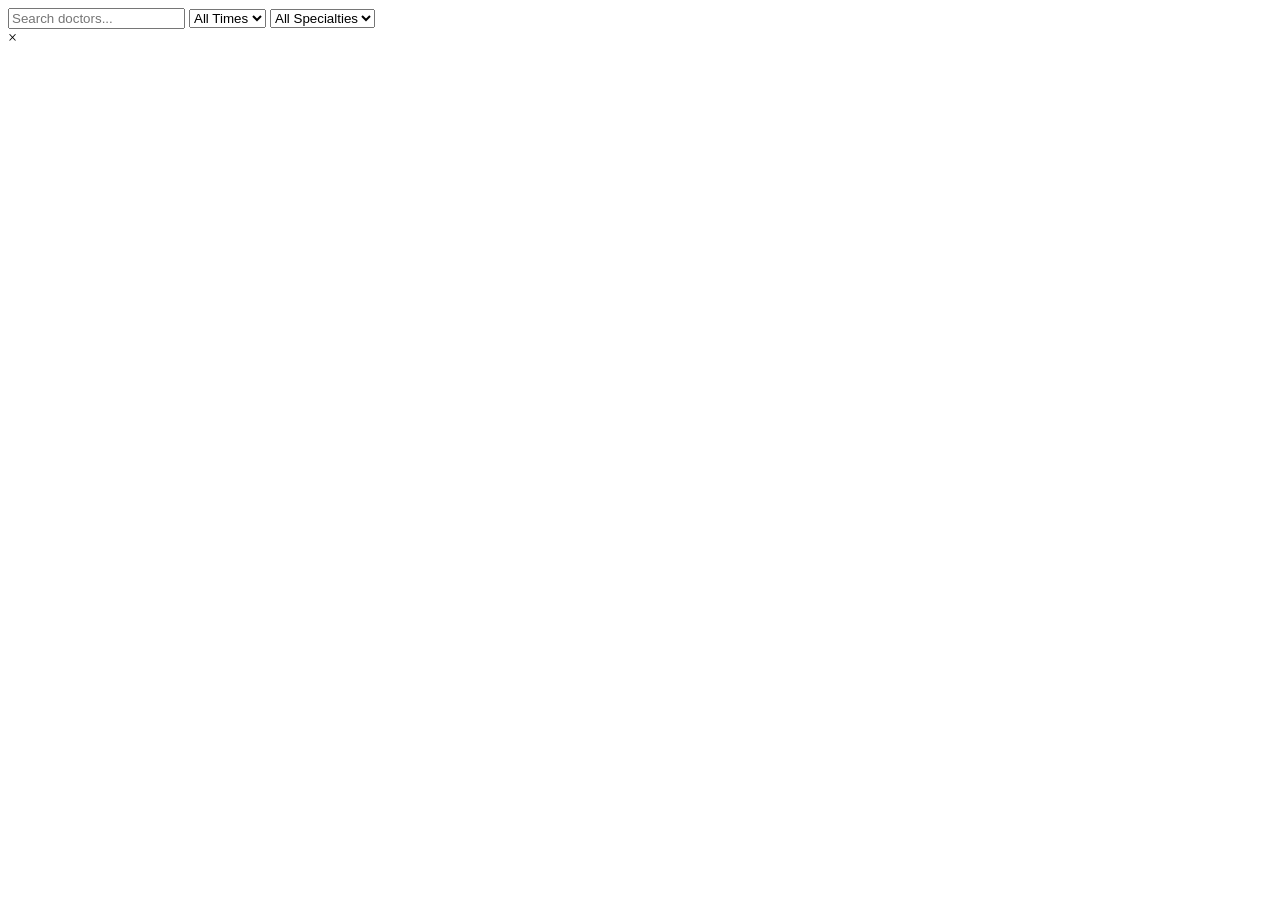
<file: app/src/main/resources/templates/admin/adminDashboard.html>
<!-- adminDashboard.html -->

<!-- 
Step-by-Step Explanation of `adminDashboard.html`
This file creates the Admin Dashboard interface for managing doctor-related data 
with search, filter, and modal functionality.


1. Declare the Document Type

   * Use `<!DOCTYPE html>` to ensure HTML5 standards for consistent rendering across browsers.

2. Begin the HTML Document with Thymeleaf Namespace

   * Add the `<html>` tag with `xmlns:th="http://www.thymeleaf.org"` to allow Thymeleaf-specific attributes in Spring-based apps.

3. Head Section – Metadata and Resources

   * Open the `<head>` section for meta info and links to assets and scripts.

4. Set Character Encoding

   * Use UTF-8 to support all characters and prevent encoding issues.

5. Set the Favicon

   * Add a favicon for browser tabs using Thymeleaf pathing: 
     `<link rel="icon" type="image/png" th:href="@{/assets/images/logo/logo.png}" />`.

6. Set the Page Title

   * Give the page a title, e.g., `"Admin Dashboard"`, which will show in the browser tab.

7. Link CSS Stylesheets

   * Include dashboard-specific styles and global site-wide styles:
     - `adminDashboard.css` for layout and design of this page.
     - `style.css` for shared UI components.

8. Link JavaScript Files (with `defer`)

   * Use Thymeleaf's `th:src` to include JS components and utilities:
     - `render.js` (rendering content)
     - `util.js` (utility functions)
     - `header.js` and `footer.js` (for dynamic header/footer)
   * Use `defer` so scripts execute after the HTML is fully parsed.

9. Close the Head and Begin the Body

    * Start the visible part of the webpage. `onload="renderContent()"` is used to call a function when the page is ready.

10. Create the Container

    * Add a `div` with class `container` for layout control.

11. Add a Wrapper Inside the Container

    * Wrap page elements with a `wrapper` div to maintain consistent spacing and organization.

12. Insert a Header Placeholder

    * Add `<div id="header"></div>` for injecting the header via JavaScript.

13. Define the Main Section

    * Use `<main class="main-content">` for the central dashboard area.

14. Add a Search Bar

    * Add an input field with `id="searchBar"` for admin to search content dynamically.

15. Add Filter Dropdowns

    * Use two `<select>` elements:
      - One for time (AM/PM).
      - One for filtering by medical specialty (Cardiologist, Dentist, etc.).

16. Add Content Display Area

    * Insert a `<div id="content"></div>` for dynamic injection of doctor cards or data.

17. Add a Footer Placeholder

    * Use `<div id="footer"></div>` for a JavaScript-rendered footer.

18. Add Modal Structure

    * Include a modal with:
      - A close button (`&times;`)
      - A content area (`#modal-body`) for displaying popup information or forms.

19. Include Page-Specific JavaScript Modules

    * Load JavaScript specific to the admin dashboard:
      - `adminDashboard.js` for dashboard logic.
      - `doctorCard.js` for rendering doctor information cards.
    * Use `type="module"` and `defer` for modern and non-blocking loading.

    HINT:
        `<script type="module" src="../../static/js/adminDashboard.js" defer></script>`
        `<script type="module" src="../../static/js/doctorDashboard.js" defer></script>`
        
        
20. Close the Body and HTML Tags

    * Finish the structure by properly closing all tags.

 -->
<!DOCTYPE html>
<html xmlns:th="http://www.thymeleaf.org">
<head>
    <meta charset="UTF-8">
    <!-- Favicon -->
    <link rel="icon" type="image/png"
          th:href="@{/assets/images/logo/logo.png}" />
    <title>Admin Dashboard</title>
    <link rel="stylesheet" th:href="@{/assets/css/adminDashboard.css}">
    <link rel="stylesheet" th:href="@{/assets/css/style.css}">

    <!-- Common JavaScript -->
    <script th:src="@{/assets/js/render.js}" defer></script>
    <script th:src="@{/assets/js/util.js}" defer></script>
    <script th:src="@{/assets/js/header.js}" defer></script>
    <script th:src="@{/assets/js/footer.js}" defer></script>
</head>
<body onload="renderContent()">
<div class="container">

    <div class="wrapper">

        <!-- Header -->
        <div id="header"></div>

        <!-- Main Content -->
        <main class="main-content">

            <input
                    type="text"
                    id="searchBar"
                    placeholder="Search doctors..."
            >

            <!-- Time Filter -->
            <select id="timeFilter">
                <option value="">All Times</option>
                <option value="AM">AM</option>
                <option value="PM">PM</option>
            </select>

            <!-- Specialty Filter -->
            <select id="specialtyFilter">
                <option value="">All Specialties</option>
                <option value="Cardiologist">Cardiologist</option>
                <option value="Dentist">Dentist</option>
                <option value="Dermatologist">Dermatologist</option>
                <option value="Neurologist">Neurologist</option>
                <option value="Orthopedic">Orthopedic</option>
            </select>

            <!-- Dynamic Doctor Cards -->
            <div id="content"></div>

        </main>

        <!-- Footer -->
        <div id="footer"></div>

    </div>

</div>

<!-- Modal -->
<div id="modal" class="modal">

    <span id="closeModal" class="close">&times;</span>

    <div id="modal-body"></div>

</div>

<!-- Page Specific JS -->
<script type="module"
        th:src="@{/assets/js/adminDashboard.js}"
        defer>
</script>

<script type="module"
        th:src="@{/assets/js/doctorCard.js}"
        defer>
</script>

</body>

</html>
</file>
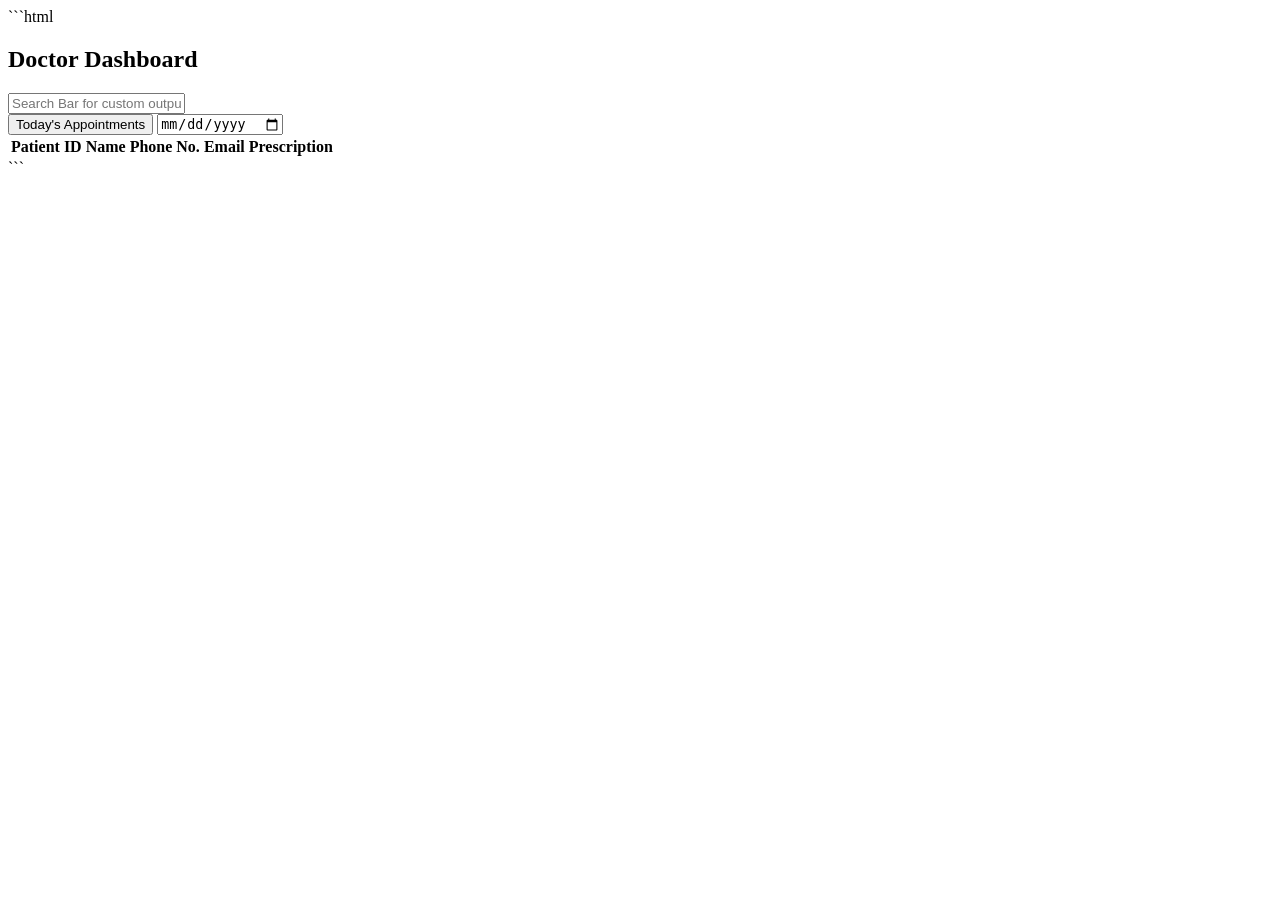
<file: app/src/main/resources/templates/doctor/doctorDashboard.html>
<!-- doctorDashboard.html -->

<!-- 
Step-by-Step Explanation of `doctorDashboard.html`
This file defines the Doctor Dashboard interface, allowing doctors to view and manage their patient appointments, search records, and access patient prescriptions.

1. Label the File

   * Add a comment at the top to identify the file as `doctorDashboard.html`.

2. Declare the Document Type

   * Use `<!DOCTYPE html>` to define the document as an HTML5 file for consistent behavior across modern browsers.

3. Begin the HTML Document with Thymeleaf Namespace

   * The `<html>` tag includes `xmlns:th="http://www.thymeleaf.org"` to enable Thymeleaf-specific attributes used in Spring Boot applications.

4. Head Section – Metadata and Assets

   * Start the `<head>` section to include essential meta information, styles, and scripts.

5. Set Character Encoding

   * Use `<meta charset="UTF-8">` to support all text characters and prevent encoding issues.

6. Set the Favicon

   * Add a favicon using Thymeleaf pathing: 
     `<link rel="icon" type="image/png" th:href="@{/assets/images/logo/logo.png}" />`

7. Set the Page Title

   * Title the page `"Doctor Dashboard"` to show it in the browser tab.

8. Link CSS Stylesheets

   * Include necessary CSS files:
     - `adminDashboard.css` (for shared layout styles with admin interface)
     - `doctorDashboard.css` (for doctor-specific styles)
     - `style.css` (for general UI components)

9. Link JavaScript Files (with `defer`)

   * Load scripts using Thymeleaf's `th:src` and `defer` attribute to prevent blocking rendering:
     - `render.js` – Handles common rendering logic.
     - `util.js` – Provides utility functions.
     - `header.js` and `footer.js` – Dynamically inject header/footer.
     - `doctorDashboard.js` – Contains dashboard logic for doctor functionality, loaded as a module.

10. Close the Head and Begin the Body

    * Begin the visible part of the webpage using `<body onload="renderContent()">`, which calls a JavaScript function after loading.

11. Create the Main Container

    * Use `<div class="container">` to wrap all content and structure the page.

12. Add a Wrapper for Page Content

    * Nest elements inside a `wrapper` div for structured layout control.

13. Insert a Header Placeholder

    * Add `<div id="header"></div>` where the dynamic header will be injected.

14. Define the Main Content Area

    * Use `<div class="main-content">` for the central section of the dashboard.

15. Add a Search Bar

    * Include an input field with `id="searchBar"` for doctors to search patients or data:
      ```html
      <input type="text" id="searchBar" class="searchBar" placeholder="Search Bar for custom output" />
      ```

16. Add Filter Controls

    * Include a filter section:
      - A button (`#todayButton`) to view today's appointments.
      - A date picker (`#datePicker`) to select specific dates.

17. Add a Patient Table

    * Display a table to list patient data:
      - Headers: Patient ID, Name, Phone No., Email, and Prescription.
      - Body: `<tbody id="patientTableBody"></tbody>` for dynamic content insertion.

18. Insert a Footer Placeholder

    * Use `<div id="footer"></div>` to load a common footer via JavaScript.

19. Close the Wrapper and Container

    * Close `wrapper` and `container` divs to maintain structural integrity.

20. End the Body and HTML

    * Properly close the `<body>` and `<html>` tags to complete the document.
 -->
```html
<!-- doctorDashboard.html -->

<!DOCTYPE html>
<html xmlns:th="http://www.thymeleaf.org">

<head>
    <meta charset="UTF-8">

    <!-- Favicon -->
    <link rel="icon" type="image/png" th:href="@{/assets/images/logo/logo.png}" />

    <title>Doctor Dashboard</title>

    <!-- CSS Files -->
    <link rel="stylesheet" th:href="@{/css/adminDashboard.css}" />
    <link rel="stylesheet" th:href="@{/css/doctorDashboard.css}" />
    <link rel="stylesheet" th:href="@{/css/style.css}" />

    <!-- JavaScript Files -->
    <script th:src="@{/js/render.js}" defer></script>
    <script th:src="@{/js/util.js}" defer></script>
    <script th:src="@{/js/header.js}" defer></script>
    <script th:src="@{/js/footer.js}" defer></script>
    <script type="module" th:src="@{/js/doctorDashboard.js}" defer></script>
</head>

<body onload="renderContent()">

<div class="container">

    <div class="wrapper">

        <!-- Header -->
        <div id="header"></div>

        <!-- Main Content -->
        <div class="main-content">

            <h2>Doctor Dashboard</h2>

            <!-- Search Bar -->
            <input
                    type="text"
                    id="searchBar"
                    class="searchBar"
                    placeholder="Search Bar for custom output"
            />

            <!-- Filter Controls -->
            <div class="filterContainer">
                <button id="todayButton">Today's Appointments</button>

                <input
                        type="date"
                        id="datePicker"
                />
            </div>

            <!-- Patient Table -->
            <table class="patientTable">

                <thead>
                <tr>
                    <th>Patient ID</th>
                    <th>Name</th>
                    <th>Phone No.</th>
                    <th>Email</th>
                    <th>Prescription</th>
                </tr>
                </thead>

                <tbody id="patientTableBody">
                <!-- Patient records will be inserted dynamically -->
                </tbody>

            </table>

        </div>

        <!-- Footer -->
        <div id="footer"></div>

    </div>

</div>

</body>

</html>
```
</file>
